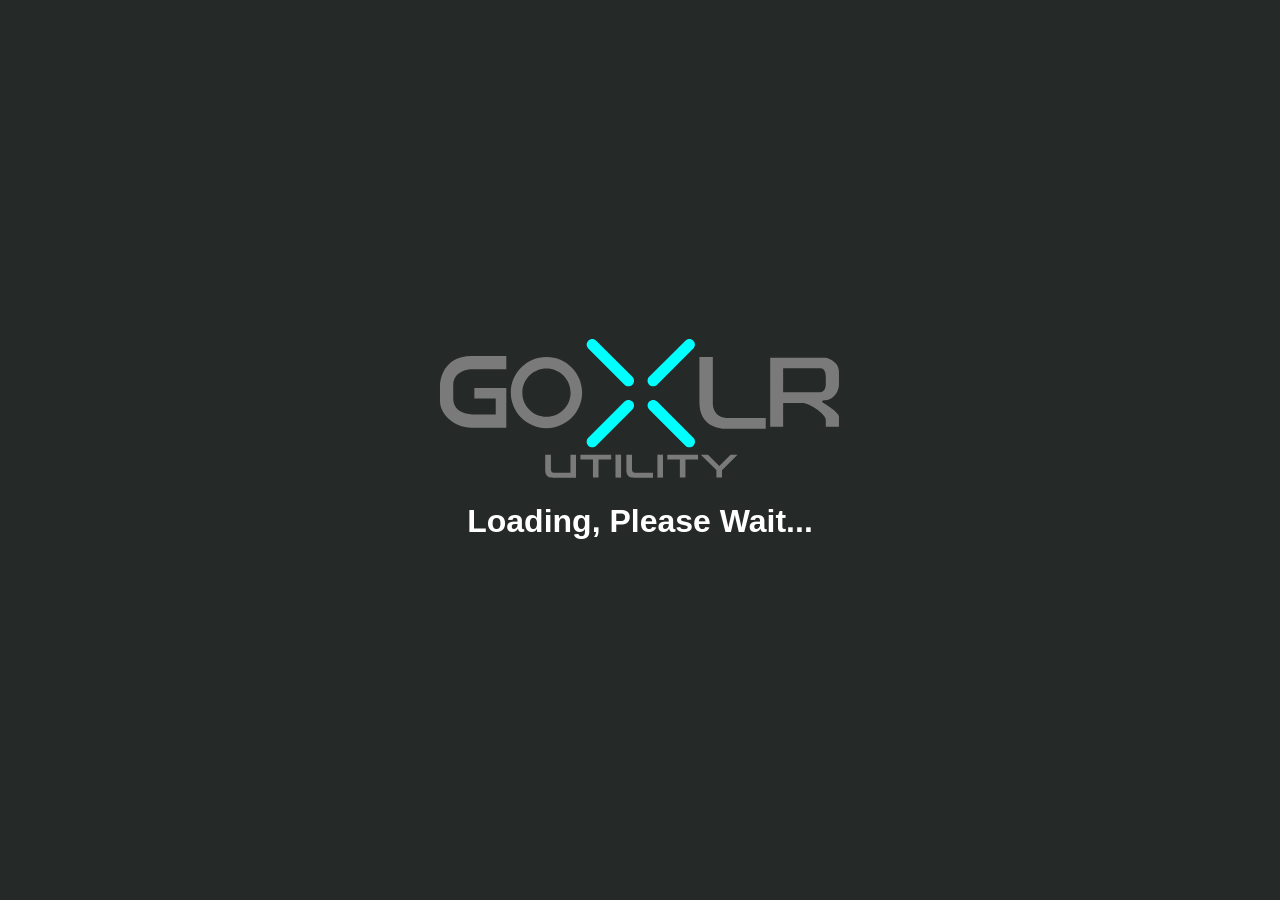
<file: ui-wrapper/src/index.html>
<!DOCTYPE html>
<html lang="en">
<head>
    <meta charset="UTF-8"/>
    <meta name="viewport" content="width=device-width, initial-scale=1.0"/>
    <title>GoXLR Utility</title>
</head>

<body style="background-color: #252927; text-align: center; color: #fff; font-family: sans-serif; display: flex; height: 100vh; margin: 0">
<div style="height: 100%; width: 100%; align-content: center; justify-content: center">
    <div style="flex-grow: 1">
        <img src="utility.svg" alt="GoXLR Utility" style="width: 400px"/>
        <h1>Loading, Please Wait...</h1>
    </div>
</div>
</body>
</html>
</file>
